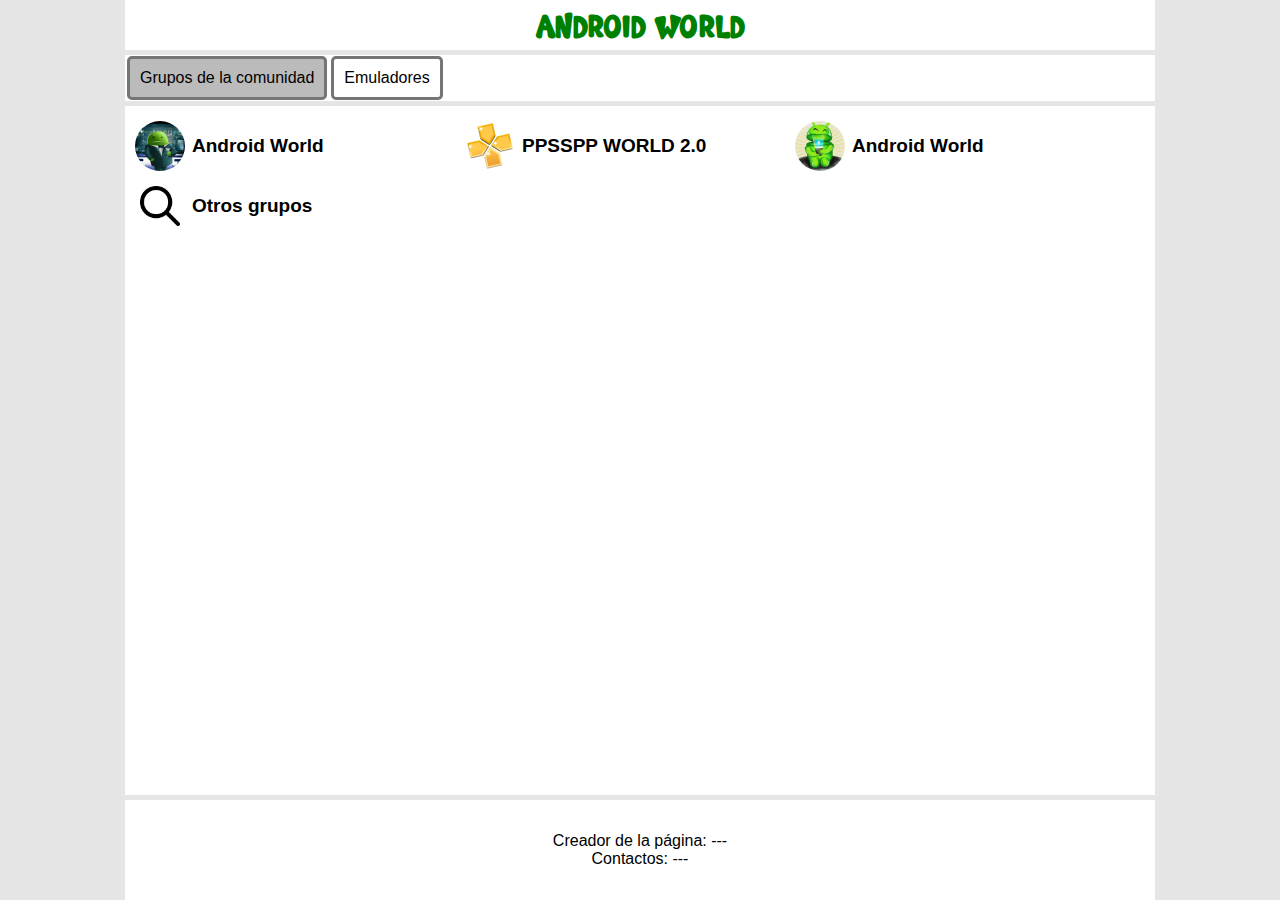
<file: index.html>
<!DOCTYPE html>
<html>

<head lang="es">
  <meta charset="UTF-8">
  <meta http-equiv="X-UA-Compatible" content="IE=Edge">
  <meta name="viewport" content="width=device-width, initial-scale=1">
  
  <!-- Icono de la página -->
  <link rel="icon" href="img/favicon.jpg" type="image/jpeg">

  <!-- Título de la página -->
  <title>Android World</title>
  
  <!-- La imagen que aparecerá cuando se comparta la página -->
  <link href="https://android-world1.github.io/img/image_android.jpg" rel="image_src" class="image-c" />
  
  <!-- La descripción que aparecerá cuando se comparta la página -->
  <meta name="description" content="Grupos de la comunidad">
  
  <!-- Styles -->
  <link rel="stylesheet" href="style.css">
  <link rel="stylesheet" href="style_index.css">
  
  <link rel="stylesheet" href="mediaQuery/mediaQuery.css"> 
</head>

<body>
  <header class="header">
    <h1 class="title-header">Android World</h1>
  </header>
  
  <nav class="nav">
    <ul class="nav-list">
      <li class="l n-l1">Grupos de la comunidad</li>
      <li class="l n-l2" onclick="openNewPage(1, 2, 'emus/')">Emuladores</li>
    </ul>
  </nav>
  
  <article class="content">
    <div class="box-group b-g1" onclick="openPage('https://chat.whatsapp.com/EwVDHgE4LBC8P2eX4U0QZs')">
      <img src="img/Android World.jpg" alt="icon group" class="ic_group">
      <span class="text-group tg1">Android World</span>
    </div>
    <div class="box-group b-g2" onclick="openPage('https://chat.whatsapp.com/DU59J2xFTRKJjZ62bVvnmf')">
      <img src="img/PPSSPP WORLD2.jpg" alt="icon group" class="ic_group">
      <span class="text-group tg2">PPSSPP WORLD 2.0</span>
    </div>
    <div class="box-group b-g3" onclick="openPage('https://t.me/androidworld77')">
      <img src="img/Android World2.jpg" alt="icon group" class="ic_group">
      <span class="text-group tg3">Android World</span>
    </div>
    <div class="box-group b-g4" onclick="openPage('https://www.gruposwats.com/')">
      <img src="img/search.png" alt="icon group" class="ic_group ig4">
      <span class="text-group tg4">Otros grupos</span>
    </div> 
    
  </article>
  
  <footer class="footer">
    <p class="text-footer">
      Creador de la página: ---<br>
      
    Contactos: ---</p>
  </footer>
  
  <script src="script.js"></script>
</body>

</html>
</file>
<file: style.css>
/*Fonts*/
@font-face {
  font-family: warden;
  src: url("fonts/Warden Regular.otf") format("opentype");
}

html {
  width: 100%;
  height: 100%;
}
body {
  width: 100%;
  height: 100%;
  padding: 0px;
  margin: 0px;
  font-family: sans-serif;
  background-color: #E5E5E5;
  
  display: flex;
  flex-wrap: wrap;
  flex-flow: column;
  align-content: flex-start;
  align-items: center;
}
.header {
  width: 100%;
  max-width: 690px;
  height: 50px;
  min-height: 50px;
  background-color: #FFFFFF;
  user-select: none;
  
  display: flex;
  flex-wrap: wrap;
  justify-content: center;
  align-items: center;
}
.title-header {
  padding: 0px;
  margin: 0px;
  font-family: warden;
  font-weight: 600;
  color: green;
}

.nav {
  width: 100%;
  max-width: 690px;
  margin-top: 5px;
  background-color: #FFFFFF;
  user-select: none;
}
.nav-list {
  width: 100%;
  padding: 0px;
  margin: 0px;
  list-style: none;
  
  display: flex;
  flex-wrap: wrap;
}
.l {
  padding: 10px;
  margin: 1px 2px 1px 2px;
  border: 3px solid #757575;
  border-radius: 5px;
} 

.content {
  flex: 1;
  width: 100%;
  max-width: 680px;
  margin: 5px 0px 5px 0px;
  padding: 10px 0px 10px 0px;
  background-color: #FFFFFF;
  
  display: flex;
  flex-wrap: wrap;
  align-content: flex-start;
  justify-content: center;
} 


.footer {
  width: 100%;
  max-width: 690px;
  height: 100px;
  background-color: #FFFFFF;
  
  display: flex;
  flex-wrap: wrap;
  justify-content: center;
  align-items: center;
}
.text-footer {
  text-align: center;
}
</file>
<file: style_index.css>
.n-l1 {
  background-color: rgba(119, 119, 119, 0.5);
}

.box-group {
  width: 100%;
  max-width: 320px;
  margin: 5px;
  
  display: flex;
  flex-wrap: wrap;
  align-items: center;
}
.box-group:active, .box-group:hover {
  background-color: #E3E3E3;
}
.b-g3 {
  border-color: #299CD5;
}
.b-g4 {
  border-color: #000000;
}
.ic_group {
  width: 50px;
  height: 50px;
  min-width: 50px;
  min-height: 50px;
  max-width: 50px;
  max-height: 50px;
  margin-right: 7px;
  border-radius: 100%;
}
.text-group {
  flex: 1;
  font-size: 19px;
  font-weight: bold;
}
.ig4 {
  width: 40px;
  height: 40px;
  min-width: 40px;
  min-height: 40px;
  max-width: 40px;
  max-height: 40px;
  padding: 5px;
  border-radius: 0;
}
</file>
<file: mediaQuery/mediaQuery.css>
/*Media Query*/
@media screen and (min-width: 690px) and (max-width: 8000px) {
  .content {
    padding: 10px 5px 10px 5px; 
    justify-content: start;
  }
}
@media screen and (min-width: 1030px) and (max-width: 1369px) {
  .header {
    max-width: 1030px;
  }
  .nav {
    max-width: 1030px;
  }
  .content {
    max-width: 1020px;
  }
  .footer {
    max-width: 1030px;
  }
}

@media screen and (min-width: 1370px) and (max-width: 1709px) {
  .header {
    max-width: 1370px;
  }
  .nav {
    max-width: 1370px;
  }
  .content {
    max-width: 1360px;
  }
  .footer {
    max-width: 1370px;
  }
}
@media screen and (min-width: 1710px) and (max-width: 2039px) {
  .header {
    max-width: 1710px;
  }
  .nav {
    max-width: 1710px;
  }
  .content {
    max-width: 1700px;
  }
  .footer {
    max-width: 1710px;
  }
}
@media screen and (min-width: 2040px) and (max-width: 8000px) {
  .header {
    max-width: 2040px;
  }
  .nav {
    max-width: 2040px;
  }
  .content {
    max-width: 2030px;
  }
  .footer {
    max-width: 2040px;
  }
}
</file>
